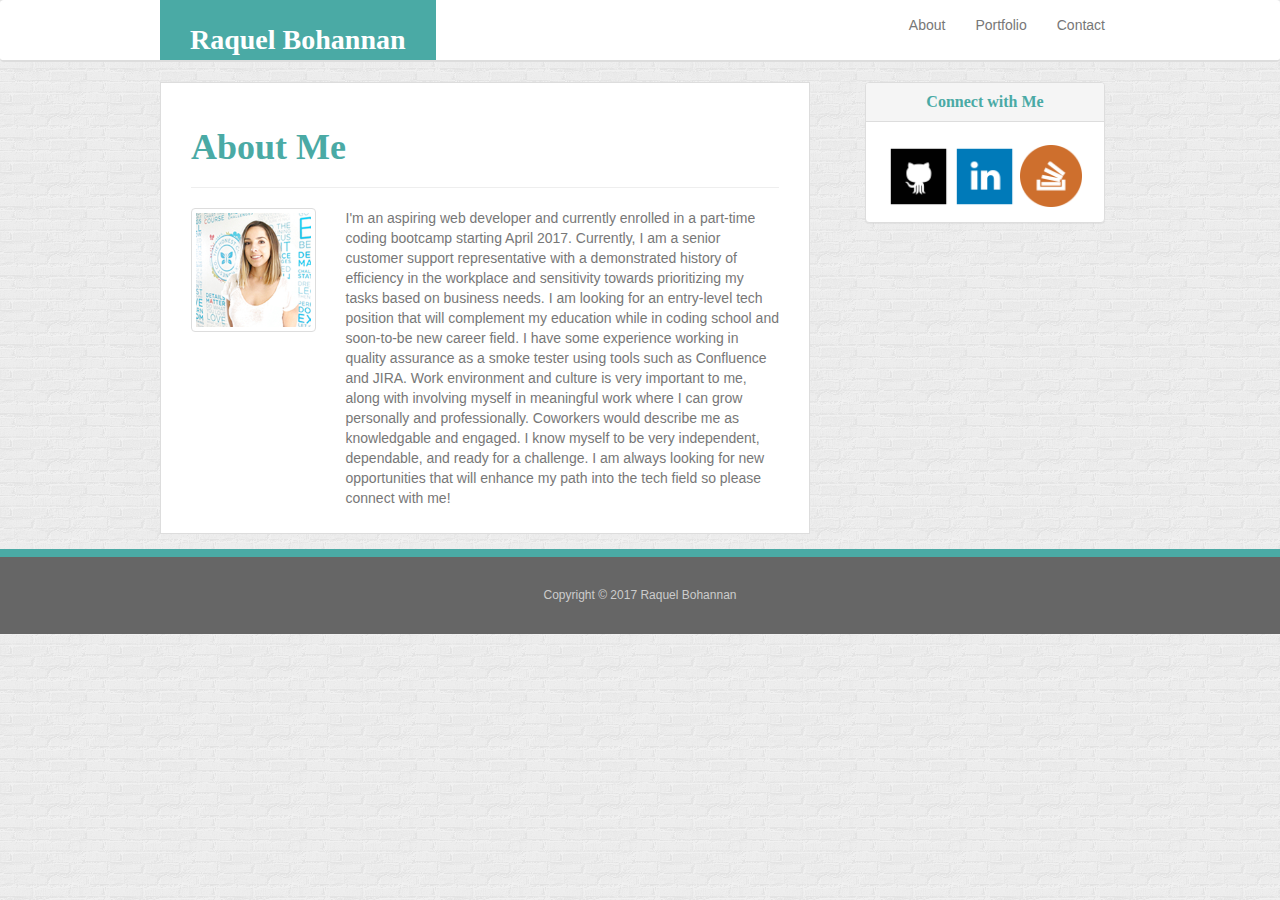
<file: index.html>
<!DOCTYPE html>
<html lang="en-us">

<head>
  <!-- Meta tags are important for media queries -->
  <meta charset="UTF-8"> 
  <meta name="viewport" content="width=device-width, initial-scale=1">

  <title>About | Raquel Bohannan</title>

  <!-- Reset -->
  <link rel="stylesheet" type="text/css" href="assets/css/reset.css">

  <!-- Bootstrap CDN -->
  <link rel="stylesheet" href="https://maxcdn.bootstrapcdn.com/bootstrap/3.3.6/css/bootstrap.min.css">

  <!-- Relative File Paths -->
  <link rel="stylesheet" type="text/css" href="assets/css/style.css">

</head>

<body>

  <nav class="navbar navbar-default">
    <div class="container">
      <!-- Brand and toggle get grouped for better mobile display. KNOW the difference btw container and container-fluid. -->
      <div class="navbar-header">
        <a class="navbar-brand" href="index.html" id="header">Raquel Bohannan</a>
      </div>
      <!-- <div class="collapse navbar-collapse" id="bs-example-navbar-collapse-1"> -->
      <ul class="nav navbar-nav navbar-right">
        <li><a href="index.html">About</a></li>
        <li><a href="portfolio.html">Portfolio</a></li>
        <li><a href="contact.html">Contact</a></li>
      </ul>
    </div>
  </nav>

  <!-- Content starts here -->
  <div class="container">
    <div class="row">
      <div class="col-md-8">
        <div class="page-header">
          <h1>About Me</h1>
        </div>
        <div class="row">
          <div class="col-md-3">
          <!-- Place holder image http://placehold.it/150x150 -->
            <img src="assets/images/my_photo.jpg" alt="Photo of Raquel Bohannan" class="img-thumbnail">
          </div>
          <div class="col-md-9">
            <p>
              I'm an aspiring web developer and currently enrolled in a part-time coding bootcamp starting April 2017. Currently, I am a senior customer support representative with a demonstrated history of efficiency in the workplace and sensitivity towards prioritizing my tasks based on business needs. 
              I am looking for an entry-level tech position that will complement my education while in coding school and soon-to-be new career field. 
              I have some experience working in quality assurance as a smoke tester using tools such as Confluence and JIRA. Work environment and culture is very important to me, along with involving myself in meaningful work where I can grow personally and professionally. Coworkers would describe me as knowledgable and engaged. I know myself to be very independent, dependable, and ready for a challenge. I am always looking for new opportunities that will enhance my path into the tech field so please connect with me!
              </p>
          </div>
        </div>
      </div>
      <!-- Side bar with icons that are live links to my GitHub, LinkedIn, and Stack Overflow profiles -->
      <div class="col-md-4">
        <div class="panel panel-default">
          <div class="panel-heading">
            <h3 class="panel-title">Connect with Me</h3>
          </div>
          <div class="panel-body">
            <!-- Panel content: profile links -->
            <a href="https://github.com/raquelclare" target="_blank"><img class="social" src="assets/images/github_square_black.png" alt="Github widget"></a>

            <a href="https://www.linkedin.com/in/raquel-bohannan-0007189b/" target="_blank"><img class="social" src="assets/images/linkedin_square_color.png" alt="LinkedIn widget"></a>

            <a href="http://stackoverflow.com/users/7753336/raquel-bohannan?tab=profile" target="_blank"><img class="social" src="assets/images/stackoverflow2.png" alt="Stackoverflow widget"></a>
          </div>
        </div>
      </div>
    </div>
  </div>

  <!-- jQuery CDN -->
  <script src="https://ajax.googleapis.com/ajax/libs/jquery/1.11.3/jquery.min.js"></script>

  <!-- Bootstrap JavaScript CDN -->
  <script src="https://maxcdn.bootstrapcdn.com/bootstrap/3.3.7/js/bootstrap.min.js"></script>

  <!-- Footer -->
  <footer>
    <div class="container">
    Copyright &copy; 2017 Raquel Bohannan
    </div>
  </footer>

  <!-- <footer class="footer">
      <div class="container">
        <p class="text-muted">Copyright &copy; 2017 Raquel Bohannan</p>
      </div>
    </footer> -->
</body>

</html>
</file>
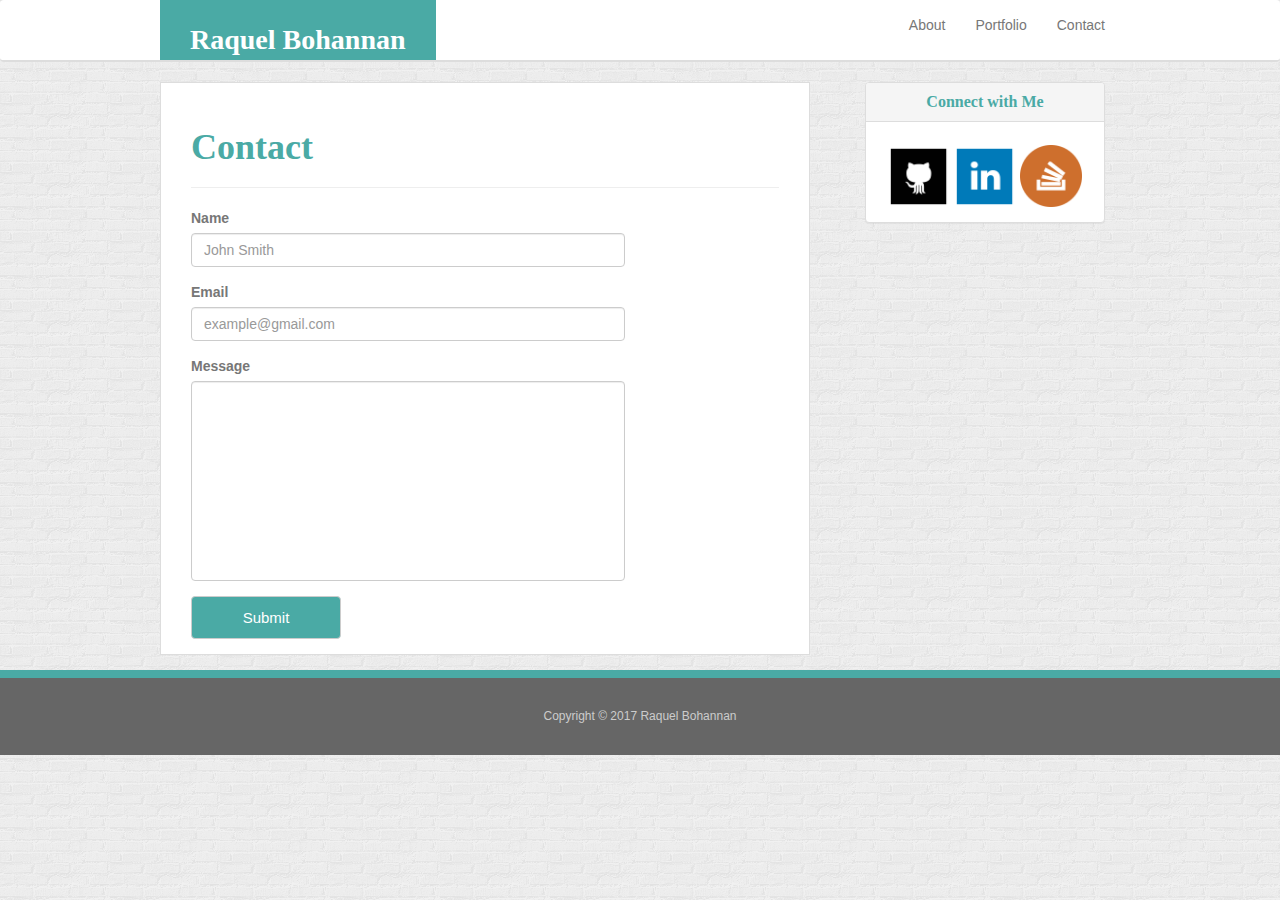
<file: contact.html>
<!DOCTYPE html>
<html lang="en-us">

<head>
  <!-- Meta tags are important for media queries -->
  <meta charset="UTF-8"> 
  <meta name="viewport" content="width=device-width, initial-scale=1">

  <title>Contact | Raquel Bohannan</title>

  <!-- Reset -->
  <link rel="stylesheet" type="text/css" href="assets/css/reset.css">

  <!-- Bootstrap CDN -->
  <link rel="stylesheet" href="https://maxcdn.bootstrapcdn.com/bootstrap/3.3.6/css/bootstrap.min.css">

  <!-- Relative File Paths -->
  <link rel="stylesheet" type="text/css" href="assets/css/style.css">

</head>

<body>

  <!-- Header -->
  <nav class="navbar navbar-default">
    <div class="container">
      <div class="navbar-header">
        <a class="navbar-brand" href="index.html" id="header">Raquel Bohannan</a>
      </div>
      <!-- <div class="collapse navbar-collapse" id="bs-example-navbar-collapse-1"> -->
      <ul class="nav navbar-nav navbar-right">
        <li><a href="index.html">About</a></li>
        <li><a href="portfolio.html">Portfolio</a></li>
        <li><a href="contact.html">Contact</a></li>
      </ul>
    </div>
  </nav>
  
  <!-- Content starts here -->

  <div class="container">
    <div class="row">
      <div class="col-md-8">
        <div class="page-header">
          <h1>Contact</h1>
        </div>
        <div class="row">
          <div class="col-md-9">
            <!-- Form here -->
            <form>
              <div class="form-group">
                <label for="name">Name</label>
                <input type="text" class="form-control" id="name" placeholder="John Smith">
              </div>
              <div class="form-group">
                <label for="email">Email</label>
                <input type="text" class="form-control" id="email" placeholder="example@gmail.com">
              </div>
              <div class="form-group">
                <label for="message">Message</label>
                <input type="text" class="form-control" id="message" placeholder="">
              </div>
              <button type="submit" class="btn btn-default">Submit</button>
            </form>
          </div>
        </div>
      </div>

            <!-- Side bar with icons that are live links to my GitHub, LinkedIn, and Stack Overflow profiles -->
            <div class="col-md-4">
              <div class="panel panel-default">
                <div class="panel-heading">
                  <h3 class="panel-title">Connect with Me</h3>
                </div>
                <div class="panel-body">
                  <!-- Panel content: profile links -->
                  <a href="https://github.com/raquelclare" target="_blank"><img class="social" src="assets/images/github_square_black.png" alt="Github widget"></a>

                  <a href="https://www.linkedin.com/in/raquel-bohannan-0007189b/" target="_blank"><img class="social" src="assets/images/linkedin_square_color.png" alt="LinkedIn widget"></a>

                  <a href="http://stackoverflow.com/users/7753336/raquel-bohannan?tab=profile" target="_blank"><img class="social" src="assets/images/stackoverflow2.png" alt="Stackoverflow widget"></a>
                </div>
              </div>
            </div>
          </div>
        </div>
    <footer>
      <div class="container">
      Copyright &copy; 2017 Raquel Bohannan
      </div>
    </footer>
</body>
</html>
</file>
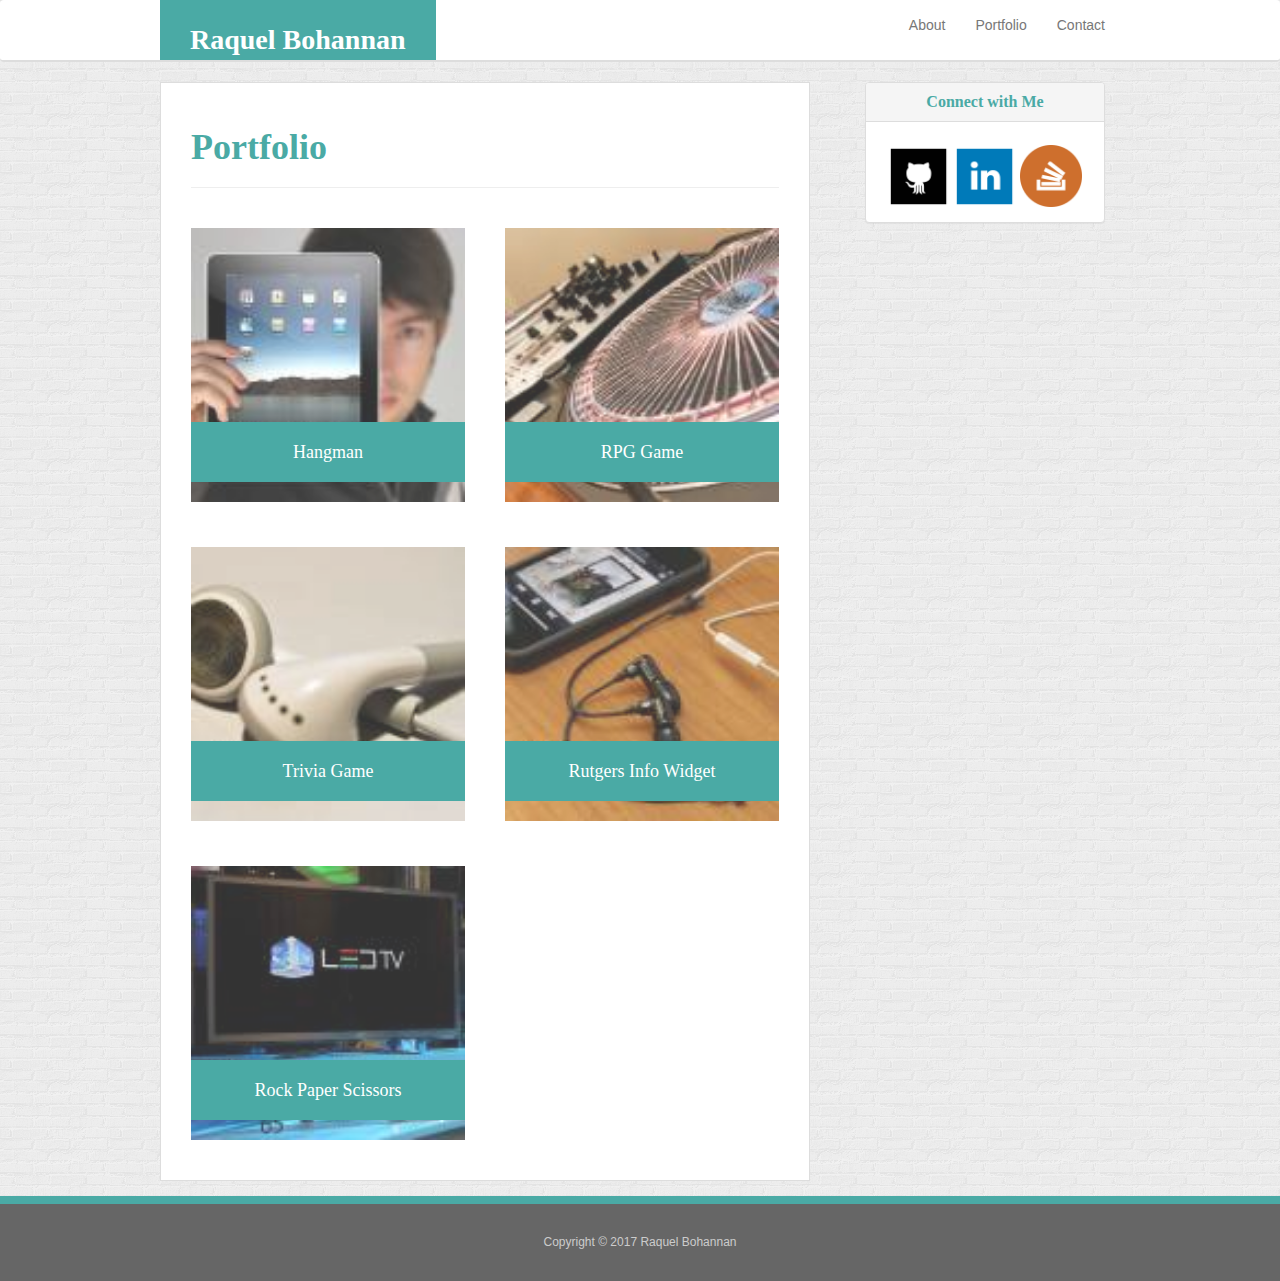
<file: portfolio.html>
<!DOCTYPE html>
<html lang="en-us">

<head>
  <!-- Meta tags are important for media queries -->
  <meta charset="UTF-8"> 
  <meta name="viewport" content="width=device-width, initial-scale=1">

  <title>Raquel Bohannan</title>

  <!-- Reset -->
  <link rel="stylesheet" type="text/css" href="assets/css/reset.css">

  <!-- Bootstrap CDN -->
  <link rel="stylesheet" href="https://maxcdn.bootstrapcdn.com/bootstrap/3.3.6/css/bootstrap.min.css">

  <!-- Relative File Paths -->
  <link rel="stylesheet" type="text/css" href="assets/css/style.css">

</head>

<body>

  <nav class="navbar navbar-default">
    <div class="container">
      <div class="navbar-header">
        <a class="navbar-brand" href="index.html" id="header">Raquel Bohannan</a>
      </div>
      <!-- <div class="collapse navbar-collapse" id="bs-example-navbar-collapse-1"> -->
      <ul class="nav navbar-nav navbar-right">
        <li><a href="index.html">About</a></li>
        <li><a href="portfolio.html">Portfolio</a></li>
        <li><a href="contact.html">Contact</a></li>
      </ul>
    </div>
  </nav>

  <!-- Content starts here -->
  <div class="container">
    <div class="row">
      <div class="col-md-8">
        <div class="page-header">
          <h1>Portfolio</h1>
        </div>
  
            <div class="work">
              <a href="#" target="_blank"><img id="hangman" src="assets/images/hangman.jpeg" alt="Hangman Game"></a>

              <h3>Hangman</h3>
            </div>
  
            <div class="work">
              <a href="#" target="_blank"><img id="rpggame" src="assets/images/rpggame.jpeg" alt="RPG Game"></a>

              <h3>RPG Game</h3>
            </div>

            <div class="work">
              <a href="#" target="_blank"><img id="triviagame" src="assets/images/triviagame.jpeg" alt="Trivia Game"></a>

              <h3>Trivia Game</h3>
            </div>

            <div class="work">
              <a href="#" target="_blank"><img id="rutgersinfo" src="assets/images/rutgersinfo.jpeg" alt="Rutgers Info Widget"></a>

              <h3>Rutgers Info Widget</h3>
            </div>

            <div class="work">
              <a href="#" target="_blank"><img id="rockpaperscissors" src="assets/images/rockpaperscissors.jpeg" alt="Rock Paper Scissors Game"></a>

              <h3>Rock Paper Scissors</h3>
            </div>

      </div>
        <!-- Side bar with icons that are live links to my GitHub, LinkedIn, and Stack Overflow profiles -->
      <div class="col-md-4">
        <div class="panel panel-default">
          <div class="panel-heading">
            <h3 class="panel-title">Connect with Me</h3>
          </div>
          <div class="panel-body">
            <!-- Panel content: profile links -->
            <a href="https://github.com/raquelclare" target="_blank"><img class="social" src="assets/images/github_square_black.png" alt="Github widget"></a>

            <a href="https://www.linkedin.com/in/raquel-bohannan-0007189b/" target="_blank"><img class="social" src="assets/images/linkedin_square_color.png" alt="LinkedIn widget"></a>

            <a href="http://stackoverflow.com/users/7753336/raquel-bohannan?tab=profile" target="_blank"><img class="social" src="assets/images/stackoverflow2.png" alt="Stackoverflow widget"></a>
          </div>
        </div>
      </div>
    </div>
  </div>  

  <!-- jQuery CDN -->
  <script src="https://ajax.googleapis.com/ajax/libs/jquery/1.11.3/jquery.min.js"></script>

  <!-- Bootstrap JavaScript CDN -->
  <script src="https://maxcdn.bootstrapcdn.com/bootstrap/3.3.7/js/bootstrap.min.js"></script>

  <!-- Footer -->
  <footer>
    <div class="container">
    Copyright &copy; 2017 Raquel Bohannan
    </div>
  </footer>
</body>

</html>
</file>
<file: assets/css/style.css>
* {
	/*border: 1px solid rgba(0, 0, 0, 0.3);*/
	/*margin: auto;*/
}

/*----- HEADER -----*/

#header.navbar-brand{
	color: #ffffff;
	font-family: Georgia, Times, 'Times New Roman', serif;
	font-weight: bold;
	font-size: 28px;
	padding: 30px;
	/*width: 350px;*/
	text-align: center;
}

li {
	display: inline-block !important;
}

.navbar.navbar-default {
	color: #ffffff;
	background-color: #ffffff;
	border-style: solid;
	border-width: 0px 0px 2px 0px;
	border-color: #dddddd;
}

.navbar-brand {
	font-family: Arial, 'Helvetica Neue', Helvetica, sans-serif;
	background-color: #4aaaa5;
	color: white;
}



/*----- HEADINGS AND BODY -----*/
body {
	font-family: Arial, 'Helvetica Neue', Helvetica, sans-serif;
	color: #777777;
	background-image: url(../images/brickwall.png);
	margin: 0px; 
}

h1 {
	color: #4aaaa5;
}

h1, h2, h3 {
	font-family: Georgia, Times, 'Times New Roman', serif;
	font-weight: bold;
}

/*Old h1 properties*/
/*h1 {
	background-color: #4aaaa5;
	border: 10px;
	border-color: #dddddd;
	color: #ffffff;
	padding: 30px 0px;
	width: 350px;
	margin: 0;
	margin-left: 80px;
	font-size: 28px;
	text-align: center;
}*/

a {
	color: #ccc;
	text-decoration: none;
}

a:hover {
	color: rgb(172,142,178);
}

h2 {
	color: #4aaaa5;
	font-size: 28px;
}

h3 {
	color: #4aaaa5;
	font-size: 18px;
}

p {
	font-color: #777777;
}

.container {
	width: 100%;
	max-width: 960px;
	margin: 0 auto;
	clear: both;
}

/*-----MAIN CONTAINER/ CONTENT -----*/

#main-container {
	padding-top: 130px;
}

.col-md-8 {
	float: left;
	width: 100%;
	max-width: 650px;
	padding: 30px;
	margin: 0 0 40px;
	background: #fff;
	border: 1px solid #ddd;
}


/*----- ABOUT -----*/


.image-thumbnail {
	float: left;
}



/*-----PANEL/SIDEBAR-----*/

.col-md-4 {
	float: right;
	width: 100%;
    max-width: 270px;
    /*padding: 30px;*/
    margin-bottom: 20px;
    /*border: 1px solid #ddd;*/
    text-align: center;
}

.col-md-4 h2 {
	padding-bottom: 20px;
	margin-bottom: 15px;
	line-height: 22px;
	/*border-bottom: 2px solid #eee;*/
}

.panel-default {
	background-color: #fff;
}

.panel-title {
	color: #4aaaa5;
	align-content: center;
	text-align: center;
}

.panel-body {
	align-content: space-between;
}

.social {
	width: 62px;
    height: 62px;
    margin-top: 8px;
    margin-right: 5px;
}

.social:last-child {
	margin-right: 0;
}

.social:hover {
	background-color: rgb(223,194,196);
}

/*How can I get my sidebar to completely
	stretch when I shrink screen? Was working in the beg.*/

/*-----PORTFOLIO-----*/

.work {
	position: relative;
	float: left;
	width: 274px;
	margin: 20px 0 25px;
	overflow: auto;
}

.work:nth-child(even) {
	margin-right: 40px;
}

.work img {
	width: 100%;
	border: 0 none;
	opacity: 0.8;
}

/*The h3 text boxes absolutely positioned within 
the relative positioned images.*/
.work h3 {
	position: absolute;
	bottom: 20px;
	width: 100%;
	padding: 15px;
	margin-bottom: 0;
	font-weight: 300;
	line-height: 30px;
	color: #fff;
	text-align: center;
	background: #4aaaa5;
	border-bottom: 0;
}

.col-md-9 {
	float: left;
}

/*----- CONTACT -----*/

div.col-md-8 {
	background-color: #ffffff;
	margin-bottom: 15px;
	padding-top: 5px;
    padding-bottom: 15px;
}

#message.form-control {
	height: 200px;
}

.btn.btn-default {
	color: #ffffff;
	background-color: #4aaaa5;
	font-size: 15px;
	font-weight: 100;
	padding: 10px;
	width: 150px;
}


/*----- FOOTER -----*/
footer { 
    padding: 30px 0;
    clear: both;
    font-size: 12px;
    color: #fff;
    color: #ccc;
    text-align: center;
    background: #666;
    border-top: 8px solid #4aaaa5;
 }


/* @media screen and (max-width: 640px) {
	.col-md-4 {
		width: 100%;
	}*/
 }
</file>
